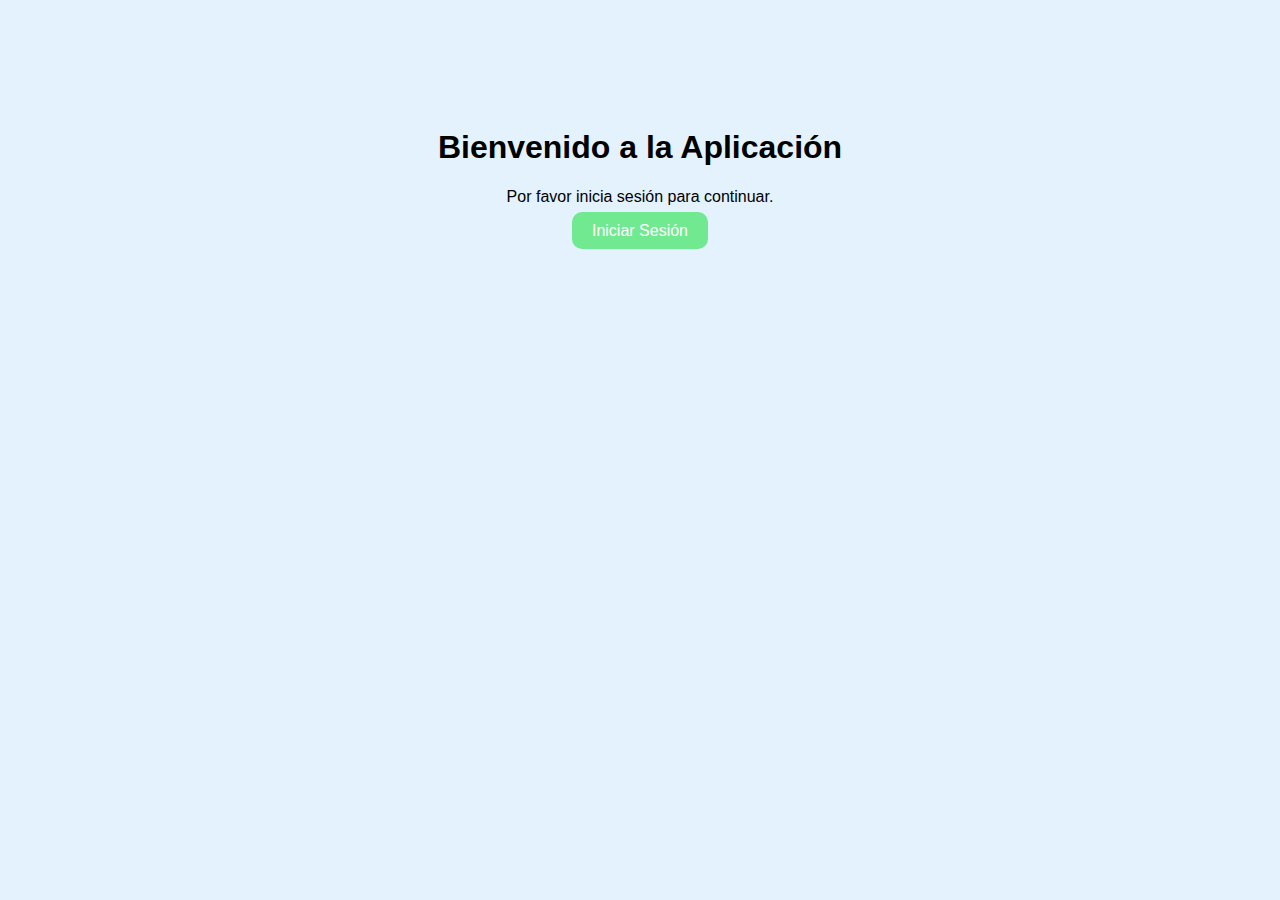
<file: Autenticacion de usuarios/templates/home.html>
<!DOCTYPE html>
<html lang="es">
<head>
    <meta charset="UTF-8">
    <title>Inicio - Proyecto de Autenticación</title>
    <style>
        body {
            font-family: Arial, sans-serif;
            background-color: #e3f2fd;
            text-align: center;
            padding-top: 100px;
        }
        a {
            text-decoration: none;
            background-color: #71e991;
            color: white;
            padding: 10px 20px;
            border-radius: 10px;
        }
        a:hover {
            background-color: #16d830;
        }
    </style>
</head>
<body>
    <h1>Bienvenido a la Aplicación</h1>
    <p>Por favor inicia sesión para continuar.</p>
    <a href="/login">Iniciar Sesión</a>
</body>
</html>
</file>
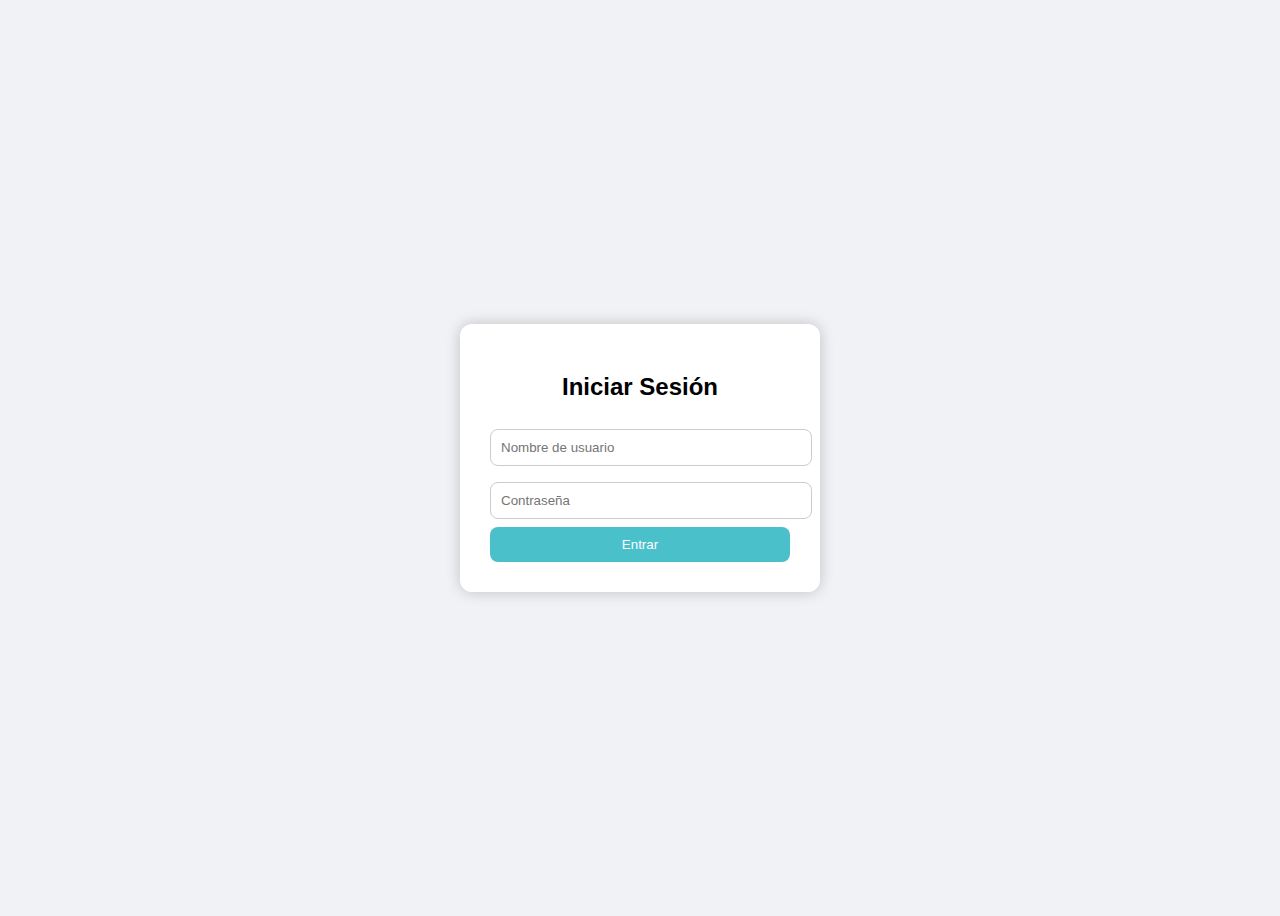
<file: Autenticacion de usuarios/templates/login.html>
<!DOCTYPE html>
<html lang="es">
<head>
    <meta charset="UTF-8">
    <title>Iniciar Sesión</title>
    <style>
        body {
            font-family: Arial, sans-serif;
            background-color: #f0f2f5;
            display: flex;
            justify-content: center;
            align-items: center;
            height: 100vh;
        }
        .login-container {
            background-color: white;
            padding: 30px;
            border-radius: 12px;
            box-shadow: 0 0 15px rgba(0,0,0,0.2);
            width: 300px;
        }
        .login-container h2 {
            text-align: center;
            margin-bottom: 20px;
        }
        .login-container input {
            width: 100%;
            padding: 10px;
            margin: 8px 0;
            border: 1px solid #ccc;
            border-radius: 8px;
        }
        .login-container button {
            width: 100%;
            background-color: #4ac0cb;
            color: white;
            padding: 10px;
            border: none;
            border-radius: 8px;
            cursor: pointer;
        }
        .login-container button:hover {
            background-color:#7bd4d8;
        }
    </style>
</head>
<body>
    <form class="login-container" method="post">
        <h2>Iniciar Sesión</h2>
        <input type="text" name="username" placeholder="Nombre de usuario" required>
        <input type="password" name="password" placeholder="Contraseña" required>
        <button type="submit">Entrar</button>
    </form>
</body>
</html>
</file>
